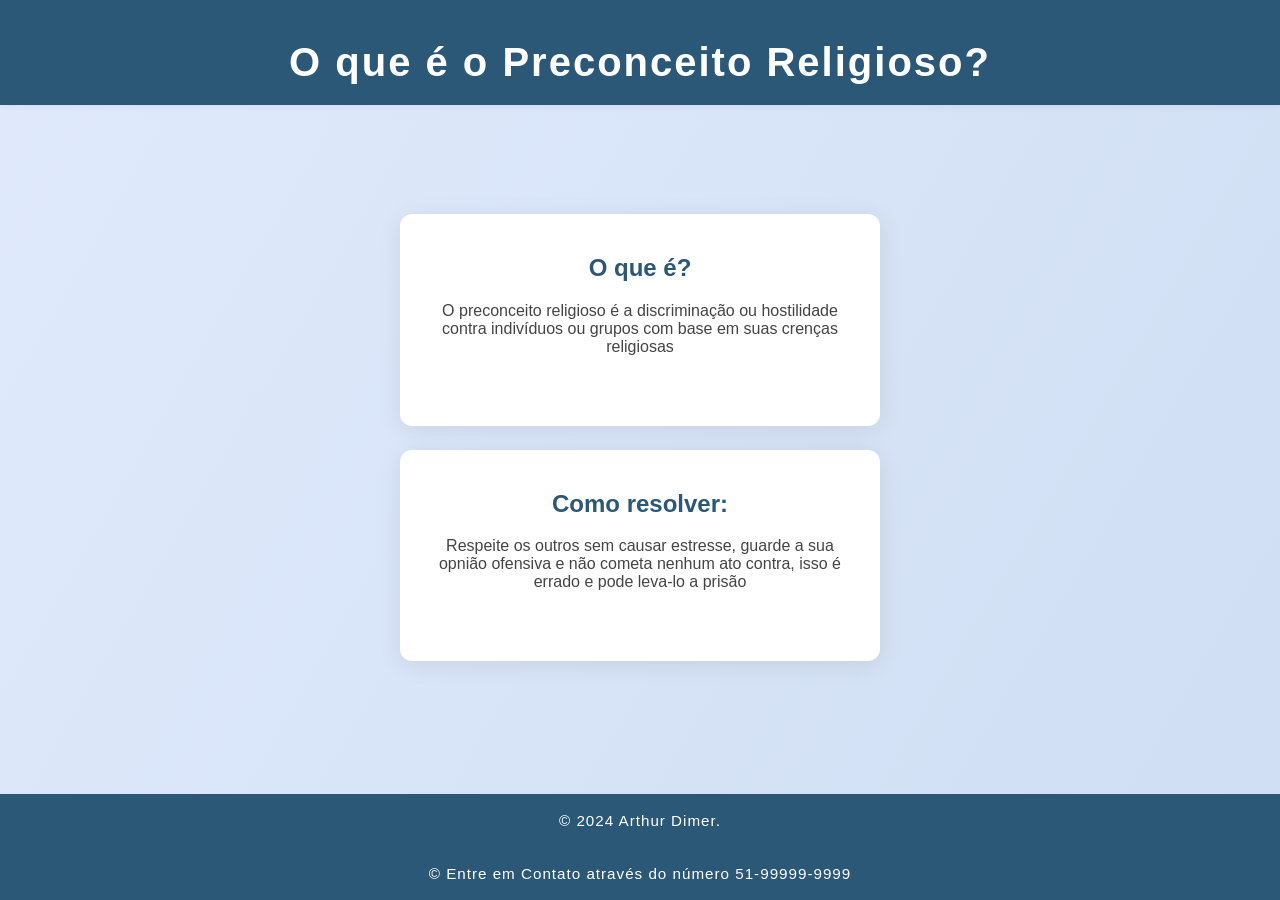
<file: Atividade_5-3/preconceito.html>
<!DOCTYPE html>
<html lang="pt-br">
<head>
  <meta charset="UTF-8">
  <title>Landing Page Arthur Dimer</title>
  <meta name="viewport" content="width=device-width, initial-scale=1.0">
  <link rel="stylesheet" href="style.css">
</head>
<body>
  <header>
    <h1>O que é o Preconceito Religioso?</h1>
  </header>
  <main>
    <div class="card">
      <h2>O que é?</h2>
      <p>O preconceito religioso é a discriminação ou hostilidade contra indivíduos ou grupos com base em suas crenças religiosas</p>
    </div>
    <div class="card">
        <h2>Como resolver:</h2>
        <p>Respeite os outros sem causar estresse, guarde a sua opnião ofensiva e não cometa nenhum ato contra, isso é errado e pode leva-lo a prisão</p>
  
      </div>
  </main>
  <footer>
    &copy; 2024 Arthur Dimer.
  </footer>
  <footer>
    &copy; Entre em Contato através do número 51-99999-9999
  </footer>
</body>
</html>
</file>
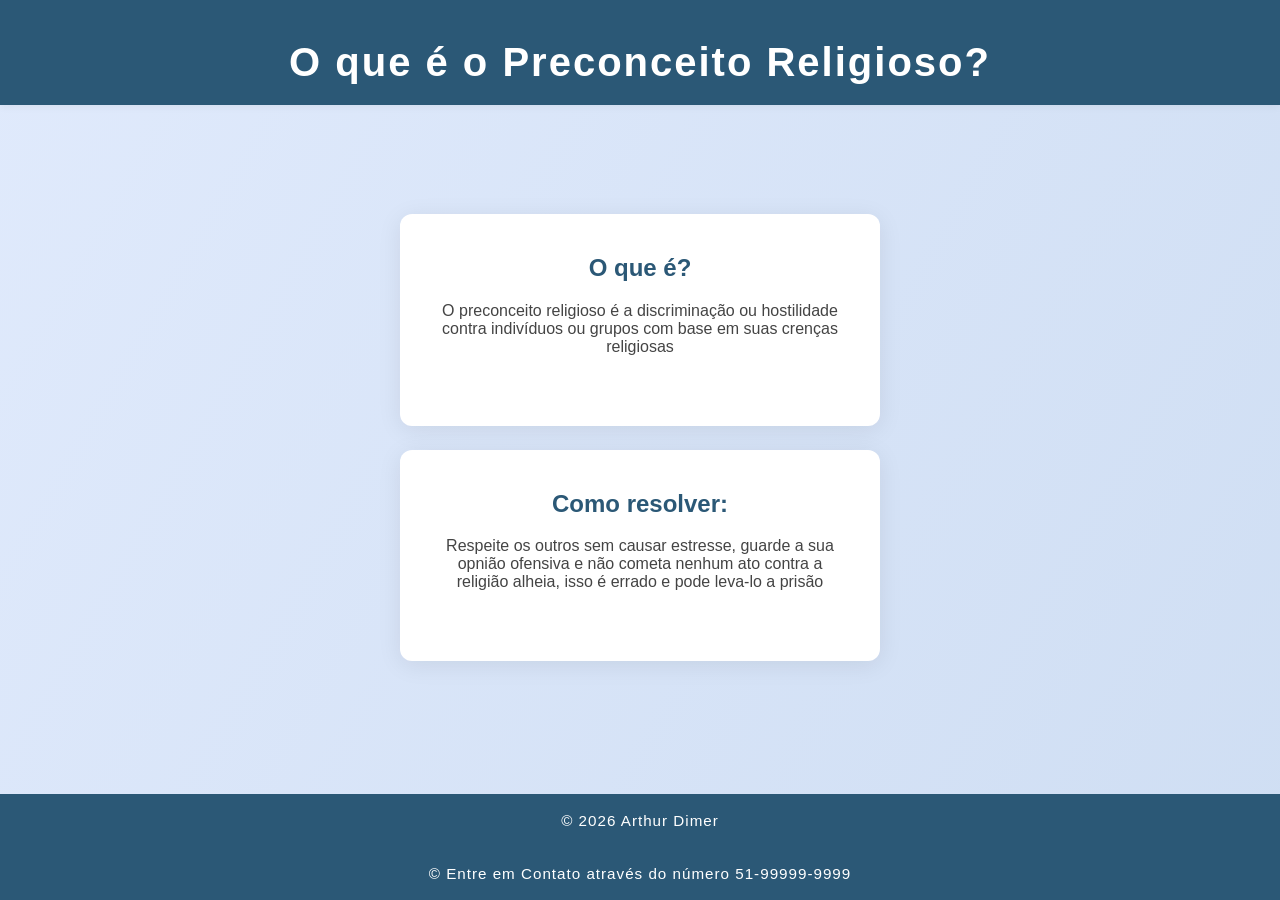
<file: Atividade_5-3/preconceito2.html>
<!DOCTYPE html>
<html lang="pt-br">
<head>
  <meta charset="UTF-8">
  <title>Landing Page Arthur Dimer</title>
  <meta name="viewport" content="width=device-width, initial-scale=1.0">
  <link rel="stylesheet" href="style.css">
</head>
<body>
  <header>
    <h1>O que é o Preconceito Religioso?</h1>
  </header>
  <main>
    <div class="card">
      <h2>O que é?</h2>
      <p>O preconceito religioso é a discriminação ou hostilidade contra indivíduos ou grupos com base em suas crenças religiosas</p>
    </div>
    <div class="card">
        <h2>Como resolver:</h2>
        <p>Respeite os outros sem causar estresse, guarde a sua opnião ofensiva e não cometa nenhum ato contra a religião alheia, isso é errado e pode leva-lo a prisão</p>
      </div>
  </main>
  <footer>
    &copy; 2026 Arthur Dimer 
  </footer>
  <footer>
    &copy; Entre em Contato através do número 51-99999-9999
  </footer>
</body>
</html>
</file>
<file: Atividade_5-3/style.css>
body {
    margin: 0;
    font-family: 'Segoe UI', Arial, sans-serif;
    background: linear-gradient(120deg, #e0eafc, #cfdef3);
    min-height: 100vh;
    display: flex;
    flex-direction: column;
  }
  header {
    background: #2b5876;
    color: #fff;
    padding: 40px 0 20px 0;
    text-align: center;
    box-shadow: 0 2px 8px rgba(0,0,0,0.05);
  }
  header h1 {
    margin: 0;
    font-size: 2.5rem;
    letter-spacing: 2px;
  }
  nav {
    margin-top: 10px;
  }
  nav a {
    color: #fff;
    text-decoration: none;
    margin: 0 18px;
    font-weight: 500;
    transition: color 0.2s;
  }
  nav a:hover {
    color: #ffd700;
  }
  main {
    flex: 1;
    display: flex;
    flex-direction: column;
    align-items: center;
    justify-content: center;
    padding: 40px 20px;
  }
  .card {
    background: #fff;
    border-radius: 12px;
    box-shadow: 0 4px 24px rgba(0,0,0,0.08);
    padding: 40px 30px;
    max-width: 420px;
    width: 100%;
    text-align: center;
    margin-bottom: 24px;
  }
  .card h2 {
    margin-top: 0;
    color: #2b5876;
  }
  .card p {
    color: #444;
    margin-bottom: 30px;
  }
  .cta-btn {
    background: #2b5876;
    color: #fff;
    border: none;
    border-radius: 6px;
    padding: 14px 32px;
    font-size: 1rem;
    cursor: pointer;
    transition: background 0.2s;
  }
  .cta-btn:hover {
    background: #4e4376;
  }
  footer {
    background: #2b5876;
    color: #fff;
    text-align: center;
    padding: 18px 0;
    font-size: 0.95rem;
    letter-spacing: 1px;
  }
</file>
